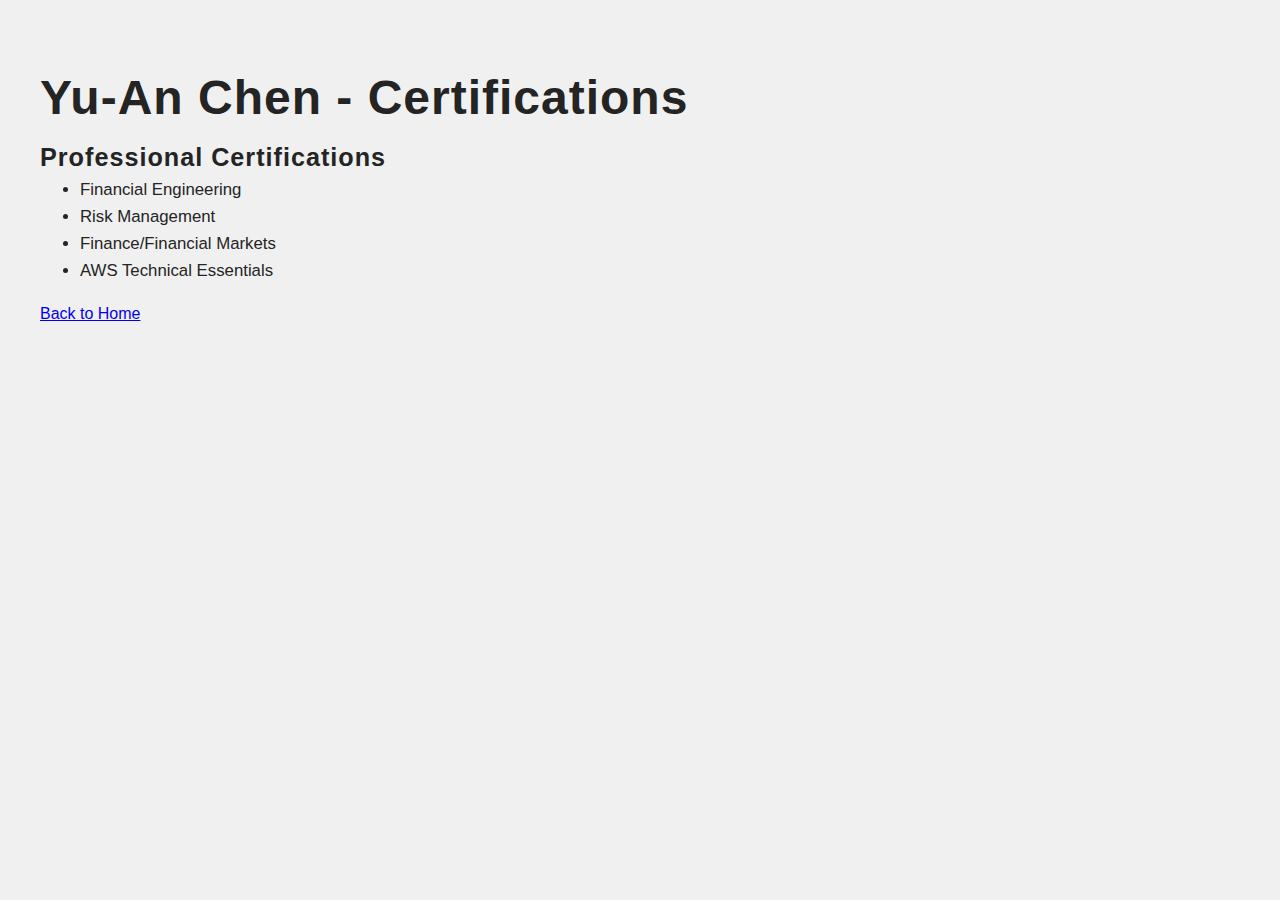
<file: certifications.html>
<!DOCTYPE html>
<html lang="en">
<head>
    <meta charset="UTF-8">
    <meta name="viewport" content="width=device-width, initial-scale=1.0">
    <title>Yu-An Chen - Certifications</title>
    <link rel="stylesheet" href="style.css">
</head>
<body>
    <div class="container">
        <h1>Yu-An Chen - Certifications</h1>
        
        <div class="section">
            <h2>Professional Certifications</h2>
            <ul>
                <li>Financial Engineering</li>
                <li>Risk Management</li>
                <li>Finance/Financial Markets</li>
                <li>AWS Technical Essentials</li>
            </ul>
        </div>

        <a href="index.html" class="back-link">Back to Home</a>
    </div>
</body>
</html>
</file>
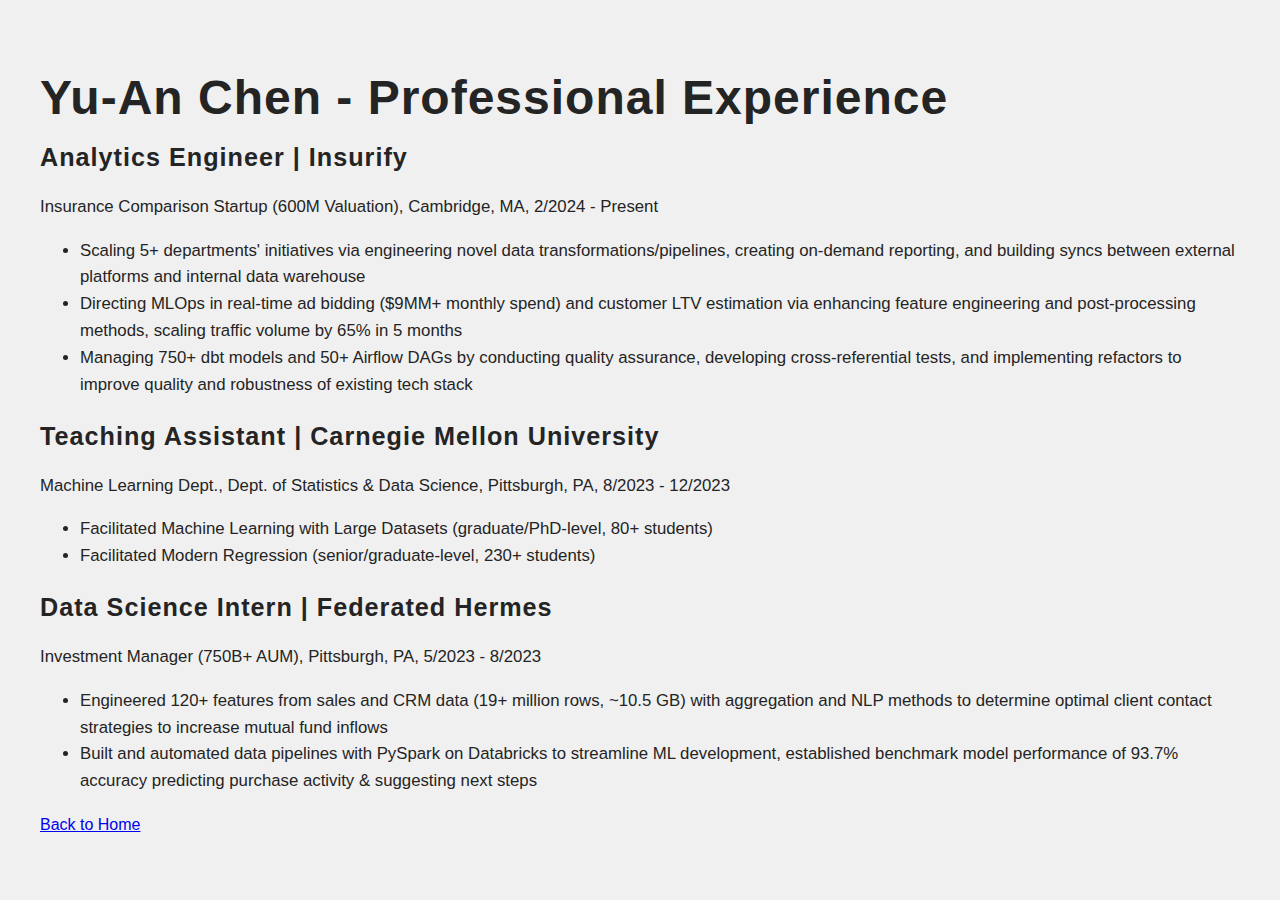
<file: experience.html>
<!DOCTYPE html>
<html lang="en">
<head>
    <meta charset="UTF-8">
    <meta name="viewport" content="width=device-width, initial-scale=1.0">
    <title>Yu-An Chen - Experience</title>
    <link rel="stylesheet" href="style.css">
</head>
<body>
    <div class="container">
        <h1>Yu-An Chen - Professional Experience</h1>
        
        <div class="section">
            <h2>Analytics Engineer | Insurify</h2>
            <p>Insurance Comparison Startup (600M Valuation), Cambridge, MA, 2/2024 - Present</p>
            <ul>
                <li>Scaling 5+ departments' initiatives via engineering novel data transformations/pipelines, creating on-demand reporting, and building syncs between external platforms and internal data warehouse</li>
                <li>Directing MLOps in real-time ad bidding ($9MM+ monthly spend) and customer LTV estimation via enhancing feature engineering and post-processing methods, scaling traffic volume by 65% in 5 months</li>
                <li>Managing 750+ dbt models and 50+ Airflow DAGs by conducting quality assurance, developing cross-referential tests, and implementing refactors to improve quality and robustness of existing tech stack</li>
            </ul>
        </div>

        <div class="section">
            <h2>Teaching Assistant | Carnegie Mellon University</h2>
            <p>Machine Learning Dept., Dept. of Statistics & Data Science, Pittsburgh, PA, 8/2023 - 12/2023</p>
            <ul>
                <li>Facilitated Machine Learning with Large Datasets (graduate/PhD-level, 80+ students)</li>
                <li>Facilitated Modern Regression (senior/graduate-level, 230+ students)</li>
            </ul>
        </div>

        <div class="section">
            <h2>Data Science Intern | Federated Hermes</h2>
            <p>Investment Manager (750B+ AUM), Pittsburgh, PA, 5/2023 - 8/2023</p>
            <ul>
                <li>Engineered 120+ features from sales and CRM data (19+ million rows, ~10.5 GB) with aggregation and NLP methods to determine optimal client contact strategies to increase mutual fund inflows</li>
                <li>Built and automated data pipelines with PySpark on Databricks to streamline ML development, established benchmark model performance of 93.7% accuracy predicting purchase activity & suggesting next steps</li>
            </ul>
        </div>

        <a href="index.html" class="back-link">Back to Home</a>
    </div>
</body>
</html>
</file>
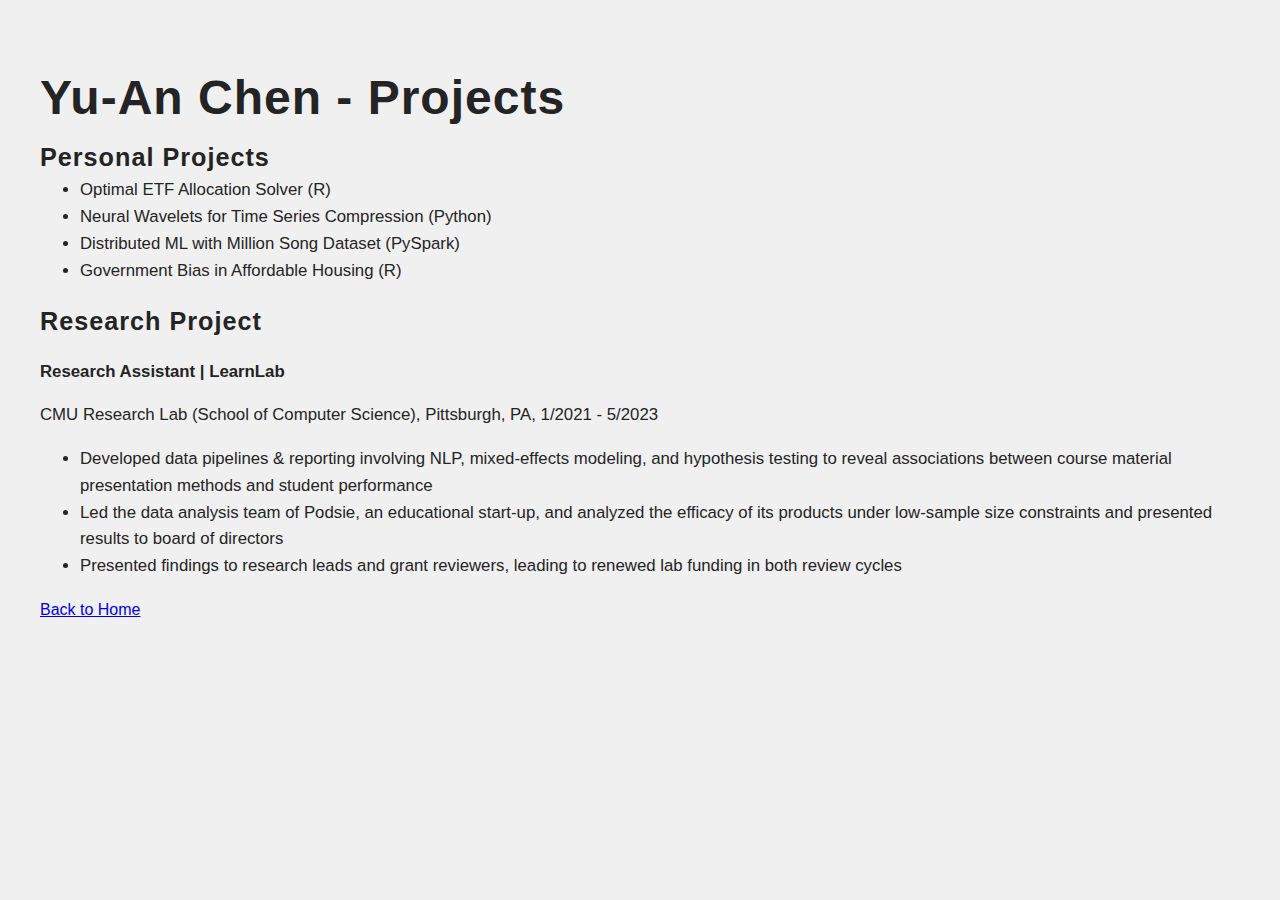
<file: projects.html>
<!DOCTYPE html>
<html lang="en">
<head>
    <meta charset="UTF-8">
    <meta name="viewport" content="width=device-width, initial-scale=1.0">
    <title>Yu-An Chen - Projects</title>
    <link rel="stylesheet" href="style.css">
</head>
<body>
    <div class="container">
        <h1>Yu-An Chen - Projects</h1>
        
        <div class="section">
            <h2>Personal Projects</h2>
            <ul>
                <li>Optimal ETF Allocation Solver (R)</li>
                <li>Neural Wavelets for Time Series Compression (Python)</li>
                <li>Distributed ML with Million Song Dataset (PySpark)</li>
                <li>Government Bias in Affordable Housing (R)</li>
            </ul>
        </div>

        <div class="section">
            <h2>Research Project</h2>
            <p><strong>Research Assistant | LearnLab</strong></p>
            <p>CMU Research Lab (School of Computer Science), Pittsburgh, PA, 1/2021 - 5/2023</p>
            <ul>
                <li>Developed data pipelines & reporting involving NLP, mixed-effects modeling, and hypothesis testing to reveal associations between course material presentation methods and student performance</li>
                <li>Led the data analysis team of Podsie, an educational start-up, and analyzed the efficacy of its products under low-sample size constraints and presented results to board of directors</li>
                <li>Presented findings to research leads and grant reviewers, leading to renewed lab funding in both review cycles</li>
            </ul>
        </div>

        <a href="index.html" class="back-link">Back to Home</a>
    </div>
</body>
</html>
</file>
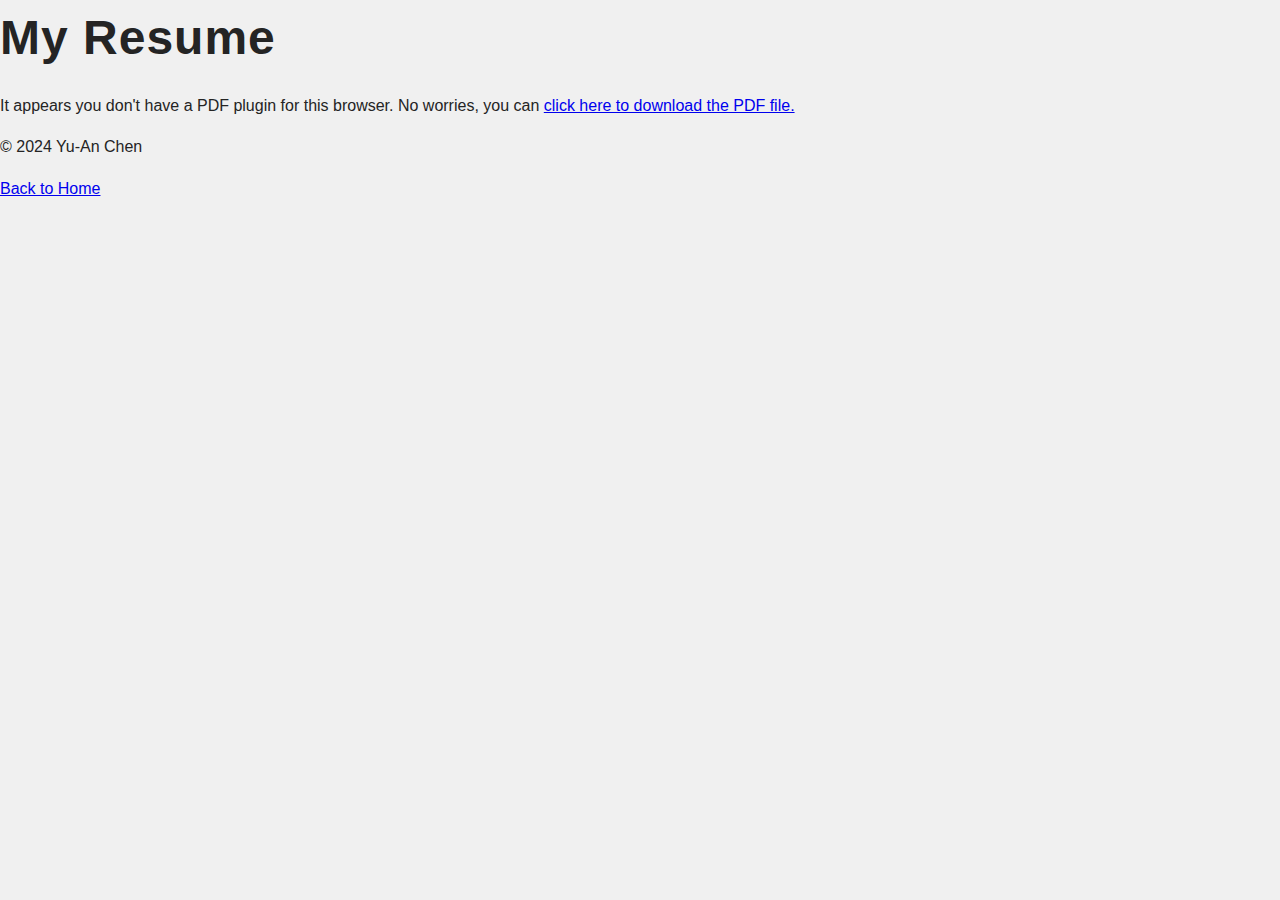
<file: resume.html>
<!DOCTYPE html>
<html lang="en">
<head>
    <meta charset="UTF-8">
    <meta name="viewport" content="width=device-width, initial-scale=1.0">
    <title>My Resume</title>
    <link rel="stylesheet" href="style.css">
</head>
<body>
    <header>
        <h1>My Resume</h1>
    </header>
    <main>
        <div class="pdf-container">
            <object data="resume.pdf#zoom=75" type="application/pdf">
                <p>It appears you don't have a PDF plugin for this browser. 
                No worries, you can <a href="resume.pdf">click here to download the PDF file.</a></p>
            </object>
        </div>
    </main>
    <footer>
        <p>&copy; 2024 Yu-An Chen</p>
        <a href="index.html" class="back-link">Back to Home</a>
    </footer>
</body>
</html>
</file>
<file: style.css>
:root {
    --bg-color: #f0f0f0;
    --text-color: #242424;
    --accent-color: #242424;
    --card-bg-color: #525252;
    --hover-color: #717171;
    --button-bg-color: #525252;
    --button-text-color: #ffffff;
    --button-hover-bg-color: #717171;
}

body {
    font-family: 'Georgia', Arial;
    background-color: var(--bg-color);
    color: var(--text-color);
    line-height: 1.6;
    margin: 0;
    padding: 0;
}

.container {
    max-width: 1200px;
    margin: 0 auto;
    padding: 60px 20px;
}

.header {
    display: flex;
    align-items: center;
    margin-bottom: 60px;
}

.photo {
    width: 250px;
    height: 250px; /* same as width */
    border-radius: 50%;
    overflow: hidden;
    background-color: var(--accent-color);
    display: flex;
    justify-content: center;
    align-items: center;
    margin-right: 60px;
}

.photo img {
    width: 110%;
    height: 110%;
    object-fit: cover;
    transform: scale(1.25);
}

.intro {
    flex-grow: 1;
    font-size: 1.05em;
}

h1 {
    font-size: 3em;
    margin: 0 0 0 0;
    letter-spacing: 1px;
}

h2 {
    margin: 0 0 20 0;
    letter-spacing: 1px;
    color: var(--accent-color);
}

ul {
    padding-left: 40px;
    padding-top: 0px;
    margin-top: 0;
}

.tagline {
    font-size: 1.5em;
    color: var(--accent-color);
    margin-bottom: 20px;
    font-weight: 300;
}

.button-container {
    display: flex;
    justify-content: space-between;
    margin-bottom: 40px;
}

.button {
    background-color: var(--button-bg-color);
    color: var(--button-text-color);
    padding: 15px 10px;
    text-decoration: none;
    border-radius: 5px;
    transition: background-color 0.3s ease;
    font-size: 1.05em;
    text-align: center;
    flex: 1;
    margin: 0 10px;
    display: flex;
    flex-direction: row;
    align-items: center;
    justify-content: center;
}

.button-icon {
    width: 24px;
    height: 24px;
    margin-bottom: 2px;
    margin-right: 12px;
}

.button:first-child {
    margin-left: 0;
}

.button:last-child {
    margin-right: 0;
}

.button:hover {
    background-color: var(--button-hover-bg-color);
    transform: scale(1.06);
    box-shadow: 0 5px 10px rgba(0, 0, 0, 0.4);
}

.section-title {
    margin-bottom: 0px;
    color: var(--accent-color);
}

.grid {
    display: grid;
    grid-template-columns: repeat(2, 1fr);
    gap: 40px;
    margin-bottom: 60px;
}

.grid-item {
    background-color: var(--card-bg-color);
    padding: 30px;
    text-align: center;
    --text-color: #ffffff;
    font-size: 1.2em;
    color: var(--text-color);
    text-decoration: none;
    border-radius: 10px;
    transition: all 0.3s ease;
    display: flex;
    flex-direction: column;
    justify-content: flex-start;
    align-items: center;
    box-shadow: 0 5px 15px rgba(0, 0, 0, 0.2);
    height: 300px;
}

.grid-item:hover {
    background-color: var(--hover-color);
    transform: scale(1.06);
    box-shadow: 0 15px 30px rgba(0, 0, 0, 0.4);
}

.grid-item i {
    font-size: 2.75em;
    margin-bottom: 15px;
    color: var(--accent-color);
}

.grid-item img {
    width: 100%;
    height: 230px;
    object-fit: cover;
    border-radius: 8px;
    margin-bottom: 20px;
}

.section {
    font-size: 1.05em;
}

.section h2 {
    margin: 0 0 0 0;
    letter-spacing: 1px;
    color: var(--accent-color);
}
</file>
